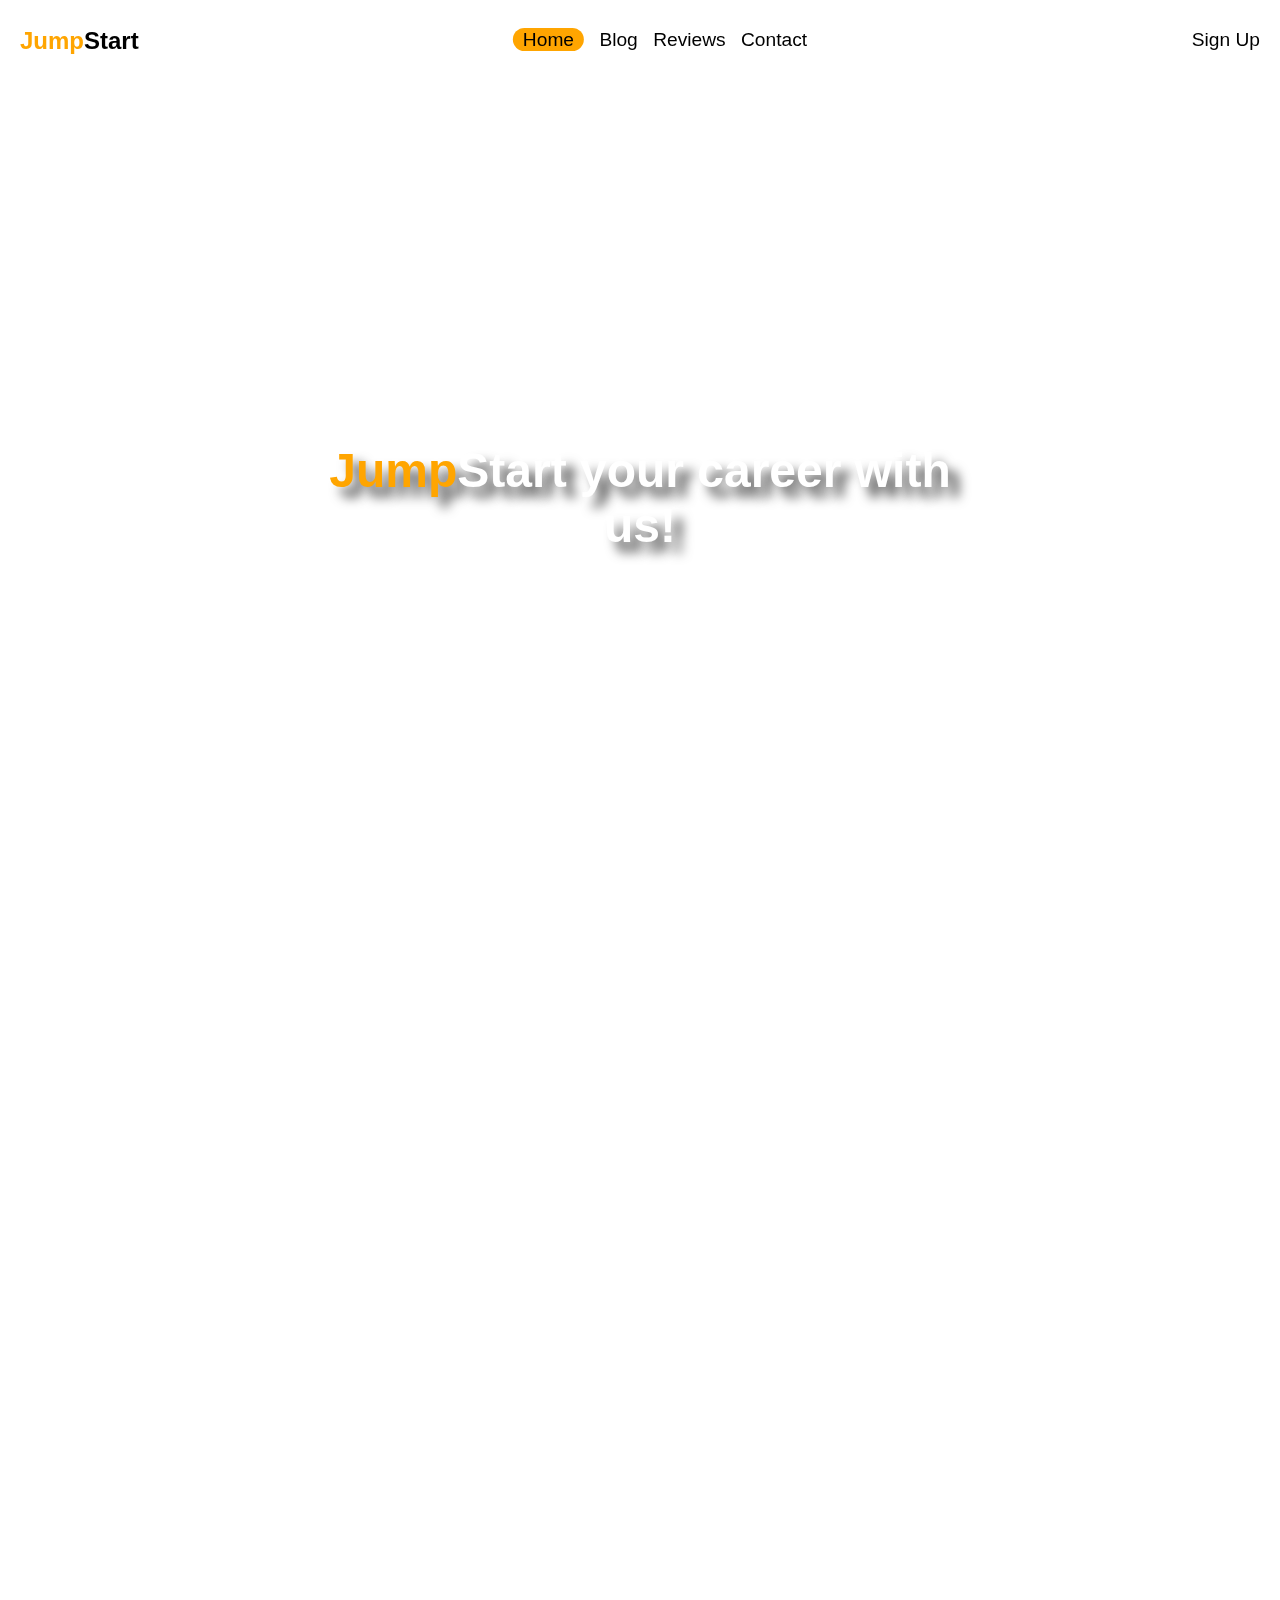
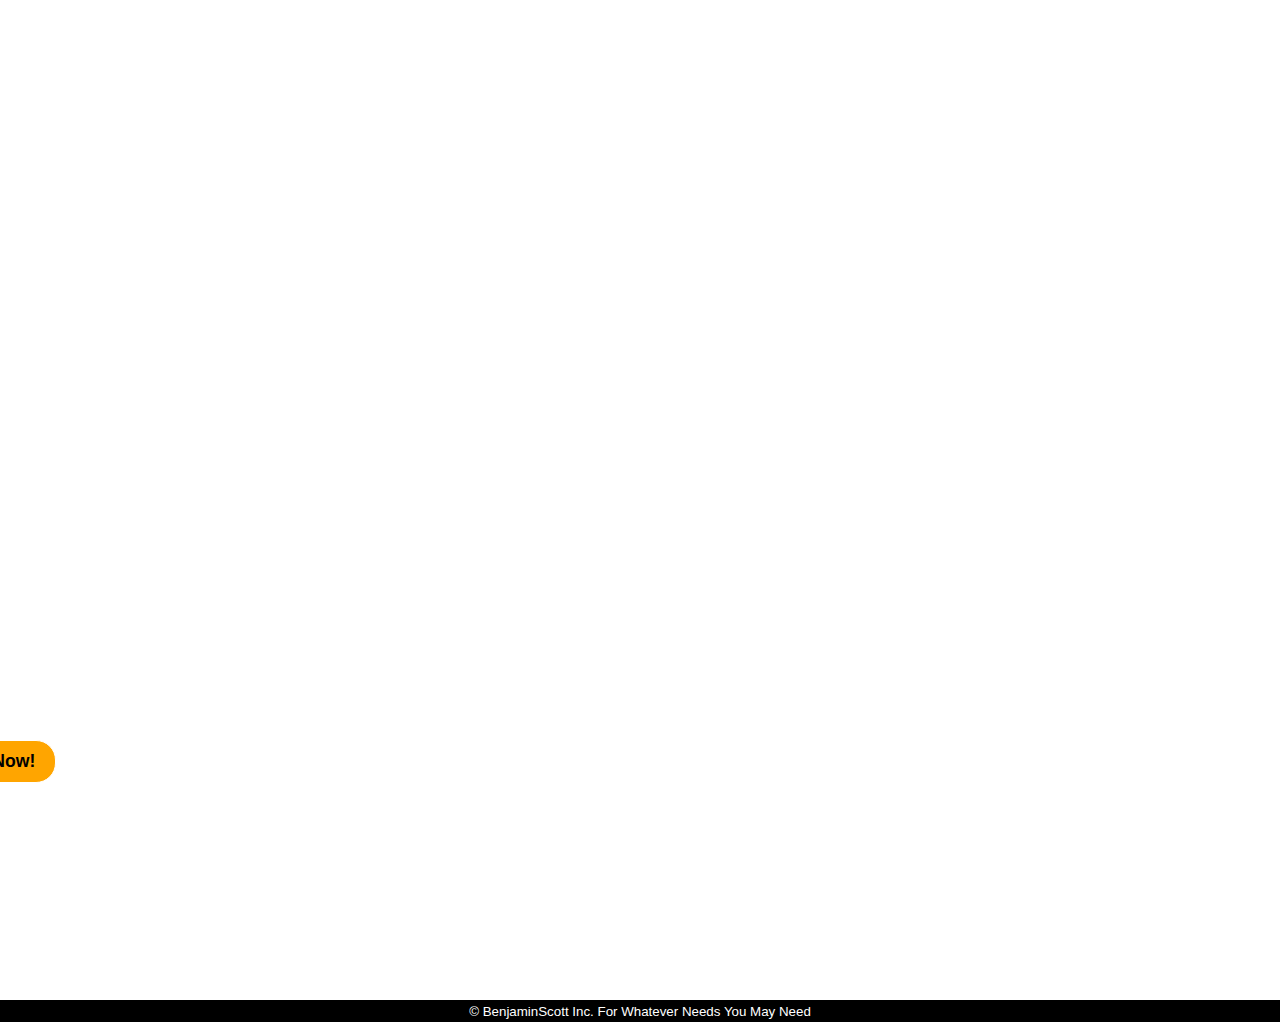
<file: index.html>
<!DOCTYPE html>
<html lang="en">
<head>
    <meta charset="UTF-8">
    <meta name="viewport" content="width=device-width, initial-scale=1.0">
    <title>JumpStart</title>
    <link rel="stylesheet" href="style.css">
    <link rel="stylesheet" href="mobile-style.css" 
    media="screen and (max-width: 500px)">
</head>
<body onscroll="checkLocWithScroll()">
    <div id="img1"></div>
    <div id="img2"></div>
    <div id="firstsection">
        <div id="topofpage">
            <header>
            <h2><a href="index.html"><span class="orange">Jump</span>Start</a></h2>
            </header>
            <nav id="nav_topofpage">
                <ul>
                    <li><a class="current" href="index.html">Home</a></li>
                    <li><a class="" href="blog.html">Blog</a></li>
                    <li><a class="" href="reviews.html">Reviews</a></li>
                    <li><a class="" href="contact.html">Contact</a></li>
                </ul>
            </nav>
            <nav id="nav_toprightofpage">
                <p id="nav_signup"><a  class="" href="sign-up.html">Sign Up</a></p>
                <div onclick="extendNav()" id="extendNav_button" class="big_wrapper">
                    <a href="javascript:void(0)" class="nav">
                        <div class="one blackBg"></div>
                        <div class="two blackBg"></div>
                        <div class="three blackBg"></div>
                    </a>
                </div>
            </nav>
        </div>
        <div id="extended-div">
            <nav id="extended-nav">
                <ul id="extended-list">
                    <li><a href="index.html">Home</a></li>
                    <li><a href="blog.html">Blog</a></li>
                    <li><a href="reviews.html">Reviews</a></li>
                    <li><a href="contact.html">Contact</a></li>
                </ul>
            </nav>
        </div>
        <div id="section"> 
            <h3 id="main-text"><span class="orange">Jump</span>Start your career with us!</h3>
        </div>  
    </div>
    <div id="signUp"><a href="sign-up.html">
        <button class="btn">Sign Up Now!</button></a>
    </div>
    <footer class="blackBg">
        <small class="whiteTxt">&#169 BenjaminScott Inc. For Whatever Needs You May Need</small>
    </footer>
    <script src="app.js"></script>
</body>
</html>
</file>
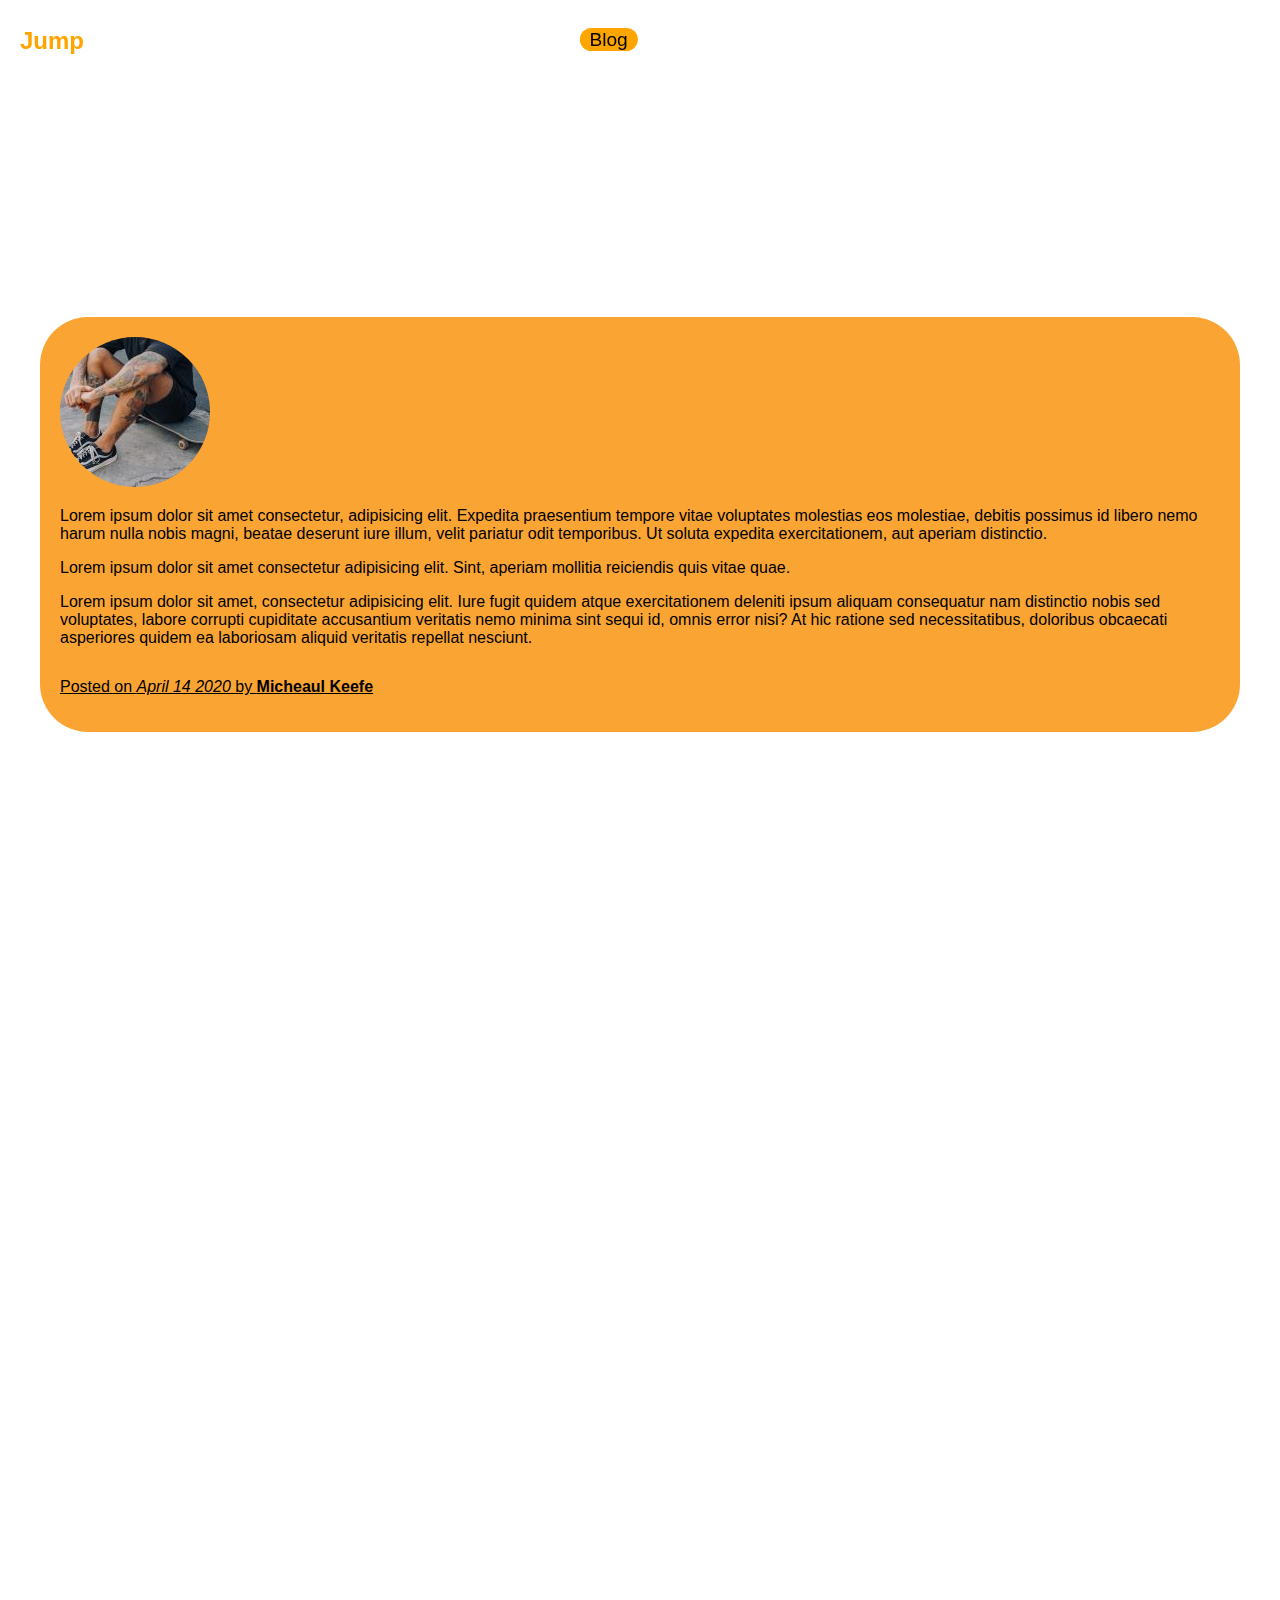
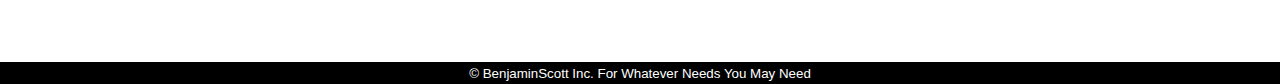
<file: blog.html>
<!DOCTYPE html>
<html lang="en">
<head>
    <meta charset="UTF-8">
    <meta name="viewport" content="width=device-width, initial-scale=1.0">
    <title>JumpStart | Blog</title>
    <link rel="stylesheet" href="style.css">
    <link rel="stylesheet" href="mobile-style.css" 
    media="screen and (max-width: 500px)">
</head>
<body onscroll="checkLocWithScroll2()">
    <div id="firstsection">
        <div id="topofpage">
            <header>
            <h2><a class="whiteTxt" href="index.html"><span class="orange">Jump</span>Start</a></h2>
            </header>
            <nav id="nav_topofpage">
                <ul>
                    <li><a class="whiteTxt" href="index.html">Home</a></li>
                    <li><a class="current" href="blog.html">Blog</a></li>
                    <li><a class="whiteTxt" href="reviews.html">Reviews</a></li>
                    <li><a class="whiteTxt" href="contact.html">Contact</a></li>
                </ul>
            </nav>
            <nav id="nav_toprightofpage">
                <p id="nav_signup"><a  class="whiteTxt" href="sign-up.html">Sign Up</a></p>
                <div onclick="extendNav()" id="extendNav_button" class="big_wrapper">
                    <a href="javascript:void(0)" class="nav">
                        <div class="one whiteBg"></div>
                        <div class="two whiteBg"></div>
                        <div class="three whiteBg"></div>
                    </a>
                </div>
            </nav>
        </div>
        <div id="extended-div">
            <nav id="extended-nav">
                <ul id="extended-list">
                    <li><a href="index.html">Home</a></li>
                    <li><a href="blog.html">Blog</a></li>
                    <li><a href="reviews.html">Reviews</a></li>
                    <li><a href="contact.html">Contact</a></li>
                </ul>
            </nav>
        </div>

        <main id="blog-main">
            <h1 class="whiteTxt">Keeping You Updated</h1>
            <div class="column-container">
                <div id="blog1" class="column-items appear">
                    <img src="images/prof-pic1_small.jpg" alt="">
                    <p>Lorem ipsum dolor sit amet consectetur, adipisicing elit. Expedita praesentium tempore vitae voluptates molestias eos molestiae, debitis possimus id libero nemo harum nulla nobis magni, beatae deserunt iure illum, velit pariatur odit temporibus. Ut soluta expedita exercitationem, aut aperiam distinctio.</p>
                    <p>Lorem ipsum dolor sit amet consectetur adipisicing elit. Sint, aperiam mollitia reiciendis quis vitae quae.</p>
                    <p>Lorem ipsum dolor sit amet, consectetur adipisicing elit. Iure fugit quidem atque exercitationem deleniti ipsum aliquam consequatur nam distinctio nobis sed voluptates, labore corrupti cupiditate accusantium veritatis nemo minima sint sequi id, omnis error nisi? At hic ratione sed necessitatibus, doloribus obcaecati asperiores quidem ea laboriosam aliquid veritatis repellat nesciunt.</p>
                    <p class="extra-linespace">Posted on <em> April 14 2020</em> by <strong> Micheaul Keefe</strong></p>
                </div>
                <div id="blog2" class="column-items">
                    <img src="images/prof-pic2_small.jpg" alt="">
                    <p>Lorem ipsum dolor sit amet consectetur, adipisicing elit. Expedita praesentium tempore vitae voluptates molestias eos molestiae, debitis possimus id libero nemo harum nulla nobis magni, beatae deserunt iure illum, velit pariatur odit temporibus. Ut soluta expedita exercitationem, aut aperiam distinctio.</p>
                    <p>Lorem ipsum dolor sit amet consectetur adipisicing elit. Sint, aperiam mollitia reiciendis quis vitae quae.</p>
                    <p>Lorem ipsum dolor sit amet, consectetur adipisicing elit. Iure fugit quidem atque exercitationem deleniti ipsum aliquam consequatur nam distinctio nobis sed voluptates, labore corrupti cupiditate accusantium veritatis nemo minima sint sequi id, omnis error nisi? At hic ratione sed necessitatibus, doloribus obcaecati asperiores quidem ea laboriosam aliquid veritatis repellat nesciunt.</p>
                    <p class="extra-linespace">Posted on <em> March 30 2020</em> by <strong> John Rad</strong></p>
                </div>
                <div id="blog3" class="column-items">
                    <img src="images/prof-pic3_small.jpg" alt="">
                    <p>Lorem ipsum dolor sit amet consectetur, adipisicing elit. Expedita praesentium tempore vitae voluptates molestias eos molestiae, debitis possimus id libero nemo harum nulla nobis magni, beatae deserunt iure illum, velit pariatur odit temporibus. Ut soluta expedita exercitationem, aut aperiam distinctio.</p>
                    <p>Lorem ipsum dolor sit amet consectetur adipisicing elit. Sint, aperiam mollitia reiciendis quis vitae quae.</p>
                    <p>Lorem ipsum dolor sit amet, consectetur adipisicing elit. Iure fugit quidem atque exercitationem deleniti ipsum aliquam consequatur nam distinctio nobis sed voluptates, labore corrupti cupiditate accusantium veritatis nemo minima sint sequi id, omnis error nisi? At hic ratione sed necessitatibus, doloribus obcaecati asperiores quidem ea laboriosam aliquid veritatis repellat nesciunt.</p>
                    <p class="extra-linespace">Updated on <em> March 15 2020 </em> by <strong> Mary Flowers</strong></p>
                </div>
            </div>
        </main>

        <footer class="blackBg">
            <small class="whiteTxt">&#169 BenjaminScott Inc. For Whatever Needs You May Need</small>
        </footer>
    <script src="app.js"></script>
</body>
</html>
</file>
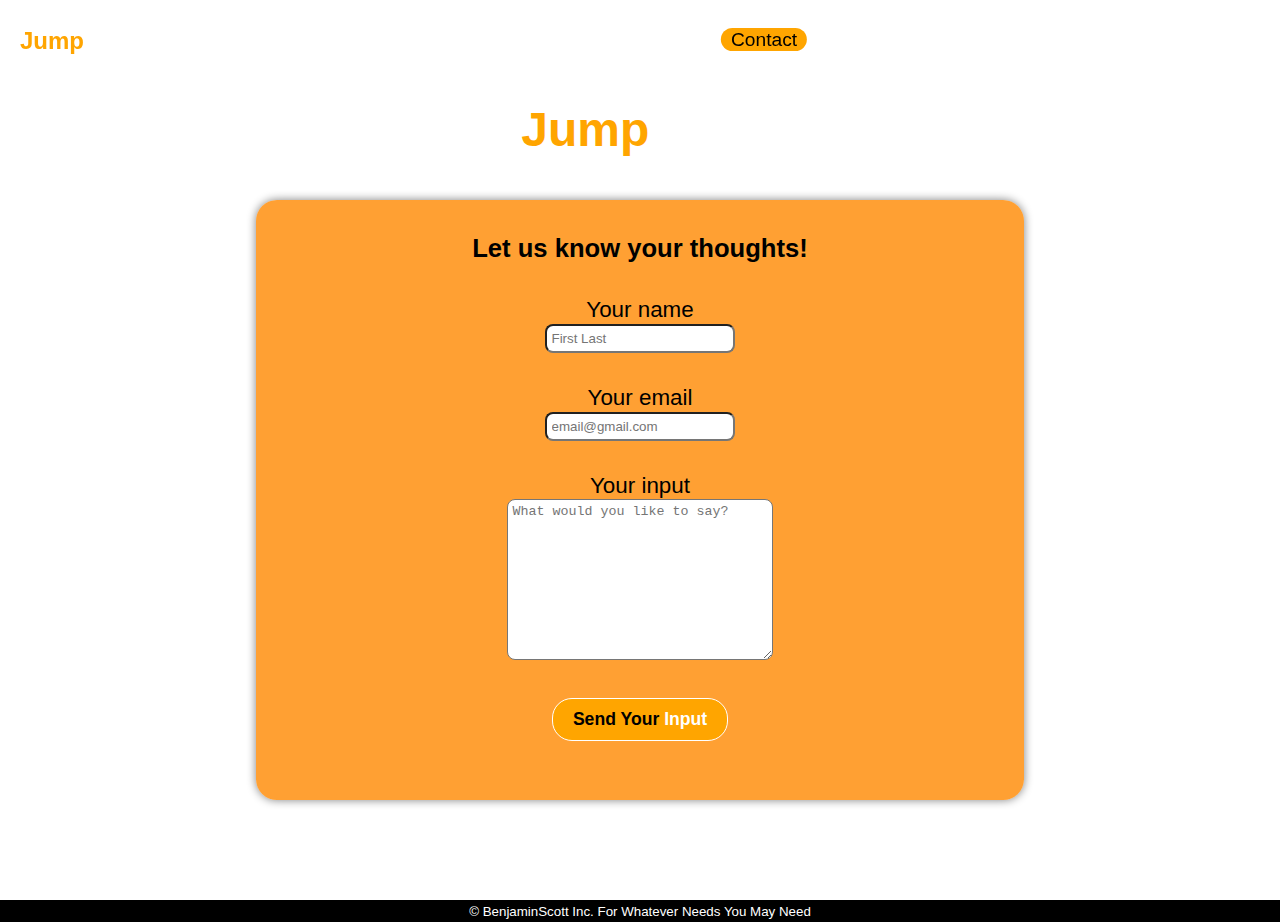
<file: contact.html>
<!DOCTYPE html>
<html lang="en">
<head>
    <meta charset="UTF-8">
    <meta name="viewport" content="width=device-width, initial-scale=1.0">
    <title>JumpStart | Contact</title>
    <link rel="stylesheet" href="style.css">
    <link rel="stylesheet" href="mobile-style.css" 
    media="screen and (max-width: 500px)">
</head>
<body>
    <div id="contact_bg-img"></div>
    <div id="firstsection">
        <div id="topofpage">
            <header>
            <h2><a class="whiteTxt" href="index.html"><span class="orange">Jump</span>Start</a></h2>
            </header>
            <nav id="nav_topofpage">
                <ul>
                    <li><a class="whiteTxt" href="index.html">Home</a></li>
                    <li><a class="whiteTxt" href="blog.html">Blog</a></li>
                    <li><a class="whiteTxt" href="reviews.html">Reviews</a></li>
                    <li><a class="current" href="contact.html">Contact</a></li>
                </ul>
            </nav>
            <nav id="nav_toprightofpage">
                <p id="nav_signup"><a  class="whiteTxt" href="sign-up.html">Sign Up</a></p>
                <div onclick="extendNav()" id="extendNav_button" class="big_wrapper">
                    <a href="javascript:void(0)" class="nav">
                        <div class="one whiteBg"></div>
                        <div class="two whiteBg"></div>
                        <div class="three whiteBg"></div>
                    </a>
                </div>
            </nav>
        </div>
        <div id="extended-div">
            <nav id="extended-nav">
                <ul id="extended-list">
                    <li><a href="index.html">Home</a></li>
                    <li><a href="blog.html">Blog</a></li>
                    <li><a href="reviews.html">Reviews</a></li>
                    <li><a href="contact.html">Contact</a></li>
                </ul>
            </nav>
        </div>
        <h1 id="sign-up_jumpstart"><a class="whiteTxt" href="index.html"><span class="orange">Jump</span>Start</a></h2>
        <div id="sign-up_bg" class="actually-contact">
            <header><h4 class="center">Let us know your thoughts!</h4></header>
            <div class="center">
                <label for="name">Your name</label>
                <br>
                <input type="name" name="name" id="name" placeholder="First Last">
            </div>
            <div class="center">
                <label for="email">Your email</label>
                <br>
                <input type="email" name="email" id="email" placeholder="email@gmail.com">
            </div>
            <div class="center">
                <label for="comments">Your input</label>
                <br>
                <textarea name="comments" id="comments" cols="30" rows="10" placeholder="What would you like to say?"></textarea>
            </div>
            <div class="center">
                <button id="send-input_btn" class="btn">Send Your <span class="whiteTxt">Input</span></button>
            </div>
            
        </div>
        <footer class="blackBg">
            <small class="whiteTxt">&#169 BenjaminScott Inc. For Whatever Needs You May Need</small>
        </footer>
    <script src="app.js"></script>
</body>
</html>
</file>
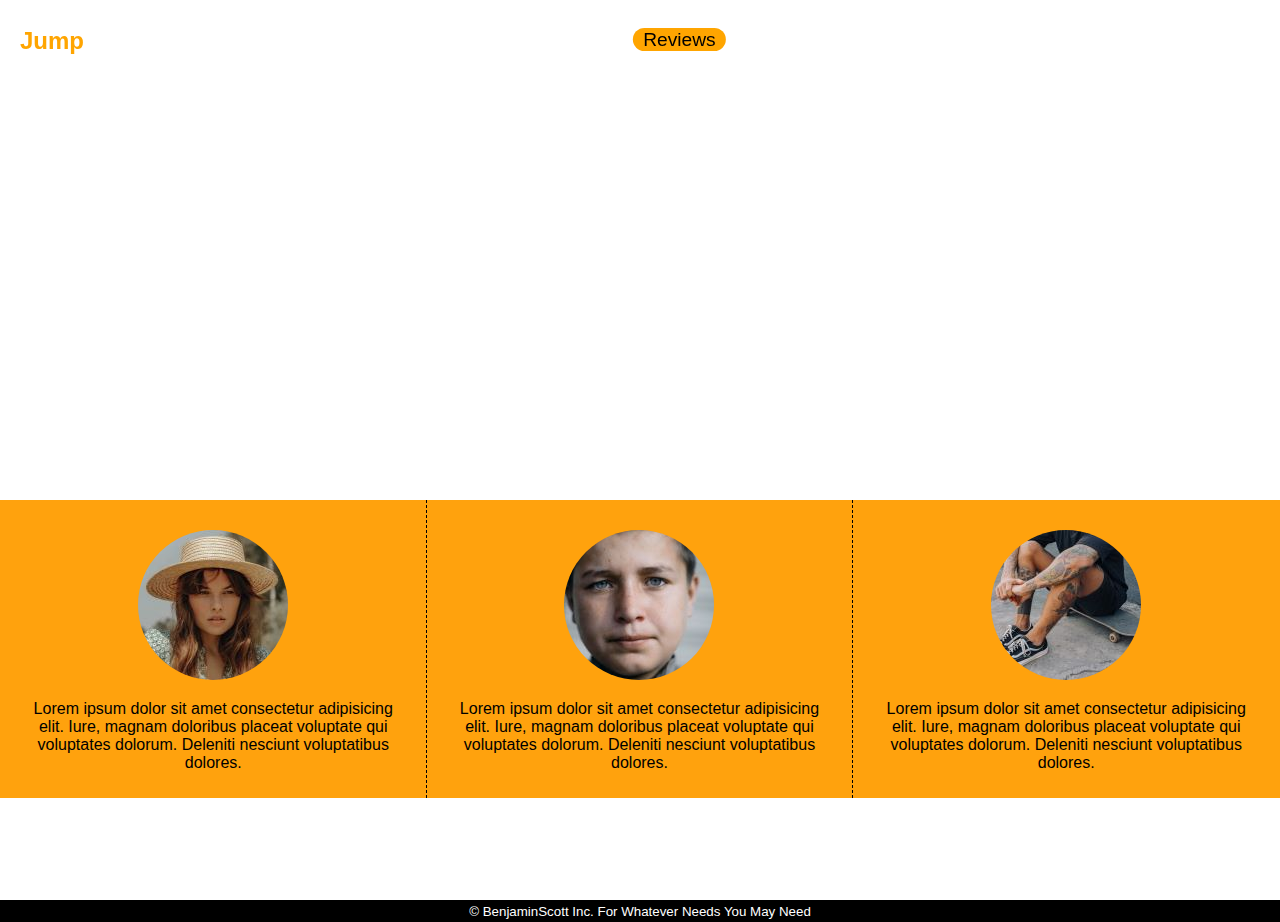
<file: reviews.html>
<!DOCTYPE html>
<html lang="en">
<head>
    <meta charset="UTF-8">
    <meta name="viewport" content="width=device-width, initial-scale=1.0">
    <title>JumpStart | Reviews</title>
    <link rel="stylesheet" href="style.css">
    <link rel="stylesheet" href="mobile-style.css" 
    media="screen and (max-width: 500px)">
</head>
<body>
    <div id="img3"></div>
    <div id="firstsection">
        <div id="topofpage">
            <header>
            <h2><a class="whiteTxt" href="index.html"><span class="orange">Jump</span>Start</a></h2>
            </header>
            <nav id="nav_topofpage">
                <ul>
                    <li><a class="whiteTxt" href="index.html">Home</a></li>
                    <li><a class="whiteTxt" href="blog.html">Blog</a></li>
                    <li><a class="current" href="reviews.html">Reviews</a></li>
                    <li><a class="whiteTxt" href="contact.html">Contact</a></li>
                </ul>
            </nav>
            <nav id="nav_toprightofpage">
                <p id="nav_signup"><a  class="whiteTxt" href="sign-up.html">Sign Up</a></p>
                <div onclick="extendNav()" id="extendNav_button" class="big_wrapper">
                    <a href="javascript:void(0)" class="nav">
                        <div class="one whiteBg"></div>
                        <div class="two whiteBg"></div>
                        <div class="three whiteBg"></div>
                    </a>
                </div>
            </nav>
        </div>
        <div id="extended-div">
            <nav id="extended-nav">
                <ul id="extended-list">
                    <li><a href="index.html">Home</a></li>
                    <li><a href="blog.html">Blog</a></li>
                    <li><a href="reviews.html">Reviews</a></li>
                    <li><a href="contact.html">Contact</a></li>
                </ul>
            </nav>
        </div>
        <h1 id="reviewTitle">Our Current Most Popular Reviews</h1>
        <section id="main-reviewBox">
            <div id="review-box1" class="reviewBox borderBottom borderRight">
                <img src="/images/prof-pic3_small.jpg" alt="somebody">
                <p>Lorem ipsum dolor sit amet consectetur adipisicing elit. Iure, magnam doloribus placeat voluptate qui voluptates dolorum. Deleniti nesciunt voluptatibus dolores.</p>
            </div>
            <div id="review-box2" class="reviewBox borderBottom borderRight">
                <img src="/images/prof-pic2_small.jpg" alt="somebody">
                <p>Lorem ipsum dolor sit amet consectetur adipisicing elit. Iure, magnam doloribus placeat voluptate qui voluptates dolorum. Deleniti nesciunt voluptatibus dolores.</p>
            </div>
            <div id="review-box3" class="reviewBox">
                <img src="/images/prof-pic1_small.jpg" alt="somebody">
                <p>Lorem ipsum dolor sit amet consectetur adipisicing elit. Iure, magnam doloribus placeat voluptate qui voluptates dolorum. Deleniti nesciunt voluptatibus dolores.</p>
            </div>
        </section>
        <footer class="blackBg">
            <small class="whiteTxt">&#169 BenjaminScott Inc. For Whatever Needs You May Need</small>
        </footer>
    <script src="app.js"></script>
</body>
</html>
</file>
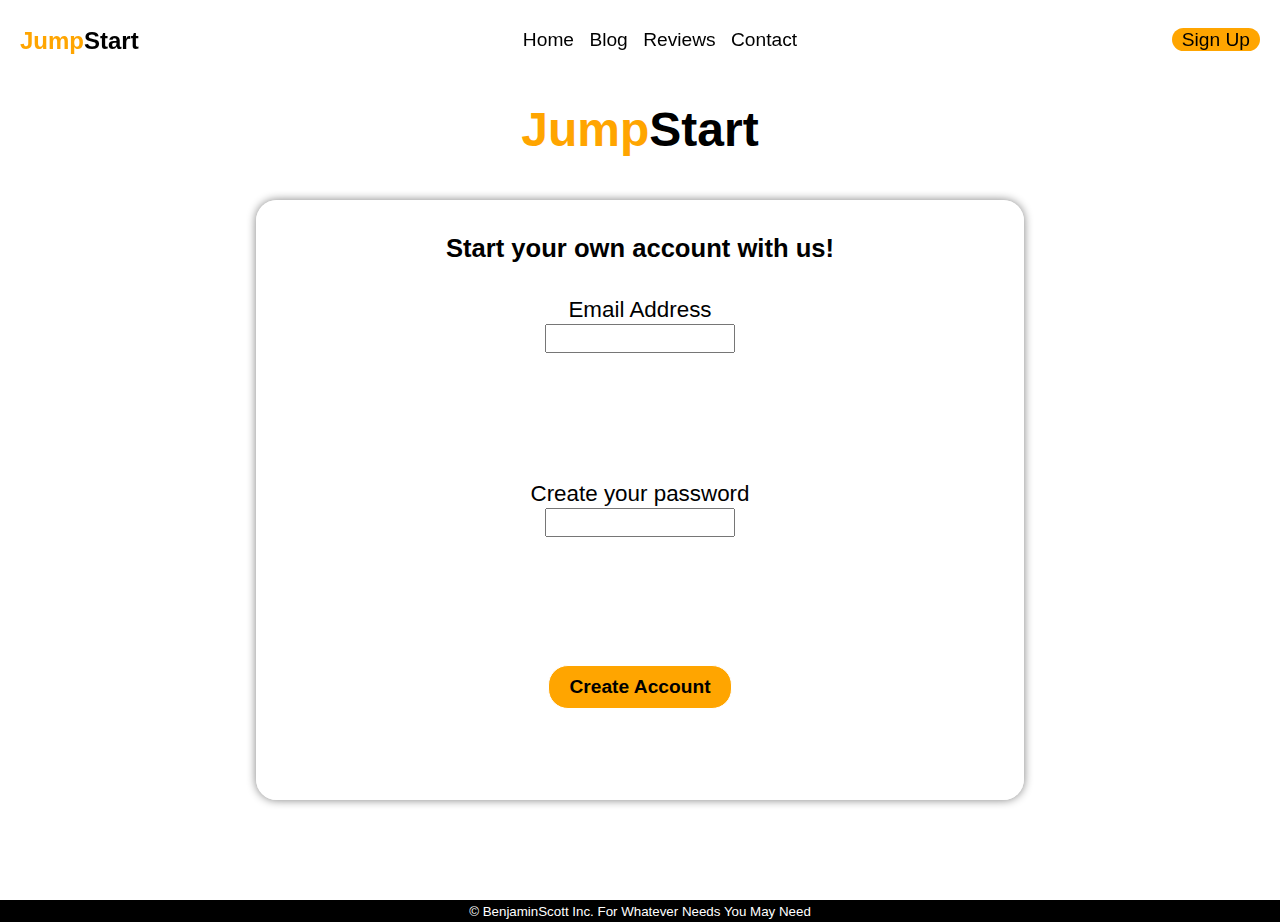
<file: sign-up.html>
<!DOCTYPE html>
<html lang="en">
<head>
    <meta charset="UTF-8">
    <meta name="viewport" content="width=device-width, initial-scale=1.0">
    <title>JumpStart | Sign Up</title>
    <link rel="stylesheet" href="style.css">
    <link rel="stylesheet" href="mobile-style.css" 
    media="screen and (max-width: 500px)">
</head>
<body>
    <div id="sign-up_bg-img"></div>
    <div id="firstsection">
        <div id="topofpage">
            <header>
            <h2><a class="" href="index.html"><span class="orange">Jump</span>Start</a></h2>
            </header>
            <nav id="nav_topofpage">
                <ul>
                    <li><a class="" href="index.html">Home</a></li>
                    <li><a class="" href="blog.html">Blog</a></li>
                    <li><a class="" href="reviews.html">Reviews</a></li>
                    <li><a class="" href="contact.html">Contact</a></li>
                </ul>
            </nav>
            <nav id="nav_toprightofpage">
                <p id="nav_signup"><a  class="current" href="">Sign Up</a></p>
                <div onclick="extendNav()" id="extendNav_button" class="big_wrapper">
                    <a href="javascript:void(0)" class="nav">
                        <div class="one blackBg"></div>
                        <div class="two blackBg"></div>
                        <div class="three blackBg"></div>
                    </a>
                </div>
            </nav>
        </div>
        <div id="extended-div">
            <nav id="extended-nav">
                <ul id="extended-list">
                    <li><a href="index.html">Home</a></li>
                    <li><a href="blog.html">Blog</a></li>
                    <li><a href="reviews.html">Reviews</a></li>
                    <li><a href="contact.html">Contact</a></li>
                </ul>
            </nav>
        </div>
        <h1 id="sign-up_jumpstart"><a class="" href="index.html"><span class="orange">Jump</span>Start</a></h2>
        <div id="sign-up_bg">
            <header><h4 class="center">Start your own account with us!</h4></header>
            <div class="center">
                <label for="email">Email Address</label>
                <br>
                <input type="email" name="email" id="email">
            </div>
            <div class="center">
                <label for="password">Create your password</label>
                <br>
                <input type="password" name="password" id="password">
            </div>
            <div class="center">
                <button id="create-account_btn" class="btn">Create Account</button>
            </div>
            
        </div>
        <footer class="blackBg">
            <small class="whiteTxt">&#169 BenjaminScott Inc. For Whatever Needs You May Need</small>
        </footer>
    <script src="app.js"></script>
</body>
</html>
</file>
<file: style.css>
html,
body {
  margin: 0;
  padding: 0;
  height: 100%;
}

body {
  font-size: medium;
  font-family: "Franklin Gothic Medium", "Arial Narrow", Arial, sans-serif;
}

#nav_topofpage li {
  display: inline;
  text-align: center;
  margin: 0 5px 0 5px;
}

#nav_toprightofpage {
  font-size: 1.2em;
}

#nav_topofpage {
  position: fixed;
  top: 10px;
  left: 50%;
  transform: translate(-50%);
  font-size: 1.2em;
  margin: 0 100px 0 0;
}

#topofpage header {
  position: fixed;
  top: 7px;
  left: 20px;
}

#main-text {
  position: fixed;
  left: 50%;
  top: 50%;
  transform: translate(-50%, -50%);
  font-size: 3em;
  text-align: center;
  opacity: 1;
  transition: opacity 0.4s;
  color: white;
  text-shadow: rgb(65, 65, 65) 10px 10px 12px;
}

#main-text.fade-out {
  opacity: 0;
}

/* Img */
#img1 {
  background: url("https://images.pexels.com/photos/346529/pexels-photo-346529.jpeg?cs=srgb&dl=pexels-bri-schneiter-346529.jpg&fm=jpg")
    no-repeat center center/cover;
  height: 1300px;
  filter: brightness(120%);
  filter: saturate(80%);
}

#img2 {
  background: url("https://images.pexels.com/photos/421759/pexels-photo-421759.jpeg?cs=srgb&dl=pexels-jonathan-petersson-421759.jpg&fm=jpg")
    no-repeat center center/cover;
  height: 1300px;
  filter: saturate(60%) brightness(80%);
}

#signUp {
  position: absolute;
  top: 2340px;
  left: -100px;
  transition: ease-in-out 1s;
  border: none;
}

#signUp.revealed {
  left: 50%;
  transform: translate(-50%);
}

/* Utility */
a {
  color: black;
  text-decoration: none;
}

a:hover {
  color: orange;
}

.orange {
  color: orange;
}

.btn {
  font-family: "Segoe UI", Tahoma, Geneva, Verdana, sans-serif;
  font-weight: bold;
  font-size: 1.1rem;
  background-color: orange;
  border: white solid thin;
  text-align: center;
  border-radius: 20px;
  padding: 10px 20px;
}

.btn:hover {
  background-image: linear-gradient(
    to bottom right,
    rgb(212, 118, 3),
    rgb(251, 251, 139)
  );
  cursor: pointer;
  border: rgb(255, 223, 163) solid thin;
}

.btn:active {
  background-image: rgb(110, 61, 0);
}

.current,
.current:hover {
  background-color: orange;
  padding: 1px 10px;
  border-radius: 0.8rem;
  color: black;
}

.whiteTxt {
  color: white;
}

.darkGreyTxt {
  color: rgb(32, 32, 32);
}

.whiteBg {
  background-color: white;
}

.blackBg {
  background-color: black;
}

.borderRight {
  border-right: 1px black dashed;
  border-bottom: none;
  border-top: none;
  border-left: none;
}

.center {
  text-align: center;
}

.extra-linespace {
  display: inline-block;
  margin-top: 15px;
  text-decoration: underline;
}

#main-text.light-gray {
  color: lightgray;
}

#extended-div.extend {
  right: 0px;
}

#extended-div {
  position: fixed;
  right: -200px;
  top: 60px;
  text-align: left;
  width: 120px;
  background-color: rgba(255, 166, 0, 0.8);
  margin: 0;
  padding: 0 10px 0 0;
  border-radius: 20px 0 0 20px;
  transition: ease-in-out 0.6s;
  box-shadow: 5px 5px 10px rgb(54, 54, 54);
  z-index: 1;
}

#extended-list {
  list-style-type: none;
  margin: 0 10px 0 0;
}

#extended-list li {
  margin: 40px 0 40px 0;
  text-decoration: underline;
}

#nav_signup {
  position: fixed;
  top: 10px;
  right: 20px;
}

#extendNav_button {
  position: fixed;
  top: 30px;
  right: 20px;
}

.nav div {
  height: 3px;
  margin: 3px 0;
  border-radius: 2px;
  transition: 0.7s;
}

.one {
  width: 20px;
}

.two {
  width: 11px;
}

.three {
  width: 16px;
}

.nav.extended div {
  width: 20px;
}

.nav div,
.one,
.two,
.three {
  display: none;
}

/* Review Page */
#reviewTitle {
  position: absolute;
  top: 300px;
  text-align: center;
  width: 100%;
  color: white;
  font-size: 3rem;
}

#main-reviewBox img {
  border-radius: 5rem;
}

#img3 {
  background: url("https://images.pexels.com/photos/753325/pexels-photo-753325.jpeg?cs=srgb&dl=pexels-julius-silver-753325.jpg&fm=jpg")
    no-repeat center center/cover;
  height: 100%;
}

#main-reviewBox {
  box-sizing: border-box;
  display: flex;
  flex-wrap: wrap;
  justify-content: center;
  position: absolute;
  top: 500px;
  background-color: rgba(255, 157, 0, 0.95);
  width: 100%;
}

/* this gives each review box borderbox styling */
.reviewBox {
  box-sizing: border-box;
  padding: 30px 20px 10px 20px;
  width: 33.3%;
  min-width: 300px;
  text-align: center;
}

/* Sign Up Page */
#sign-up_bg-img {
  background: url("https://images.pexels.com/photos/205002/pexels-photo-205002.jpeg?cs=srgb&dl=pexels-heiner-205002.jpg&fm=jpg")
    no-repeat center center/cover;
  height: 100vh;
}

#sign-up_bg {
  background-color: rgba(255, 255, 255, 0.8);
  position: absolute;
  top: 200px;
  left: 20%;
  height: 600px;
  width: 60%;
  box-shadow: gray 0 0 10px;
  font-size: 1.4rem;
  border-radius: 1.3rem;
}

#sign-up_bg header h4 {
  font-size: 1.6rem;
  padding: 0 10px;
}

#sign-up_jumpstart {
  position: absolute;
  top: 70px;
  width: 100%;
  text-align: center;
  color: black;
  font-size: 3rem;
}

#sign-up_bg input,
#sign-up_bg textarea {
  margin-bottom: 8rem;
  padding: 0.3rem;
}

#create-account_btn {
  font-size: 1.2rem;
}

/* Contact Page */
#sign-up_bg.actually-contact {
  background-color: rgba(255, 136, 0, 0.8);
}

#sign-up_bg.actually-contact input,
#sign-up_bg.actually-contact textarea {
  margin-bottom: 2rem;
  border-radius: 0.5rem;
}

#contact_bg-img {
  background: url("https://images.pexels.com/photos/210288/pexels-photo-210288.jpeg?cs=srgb&dl=pexels-pixabay-210288.jpg&fm=jpg")
    no-repeat center center/cover;
  height: 100vh;
}

#contact-main div .column-container {
  padding: 100px;
}

.column-item {
  flex: 1;
  line-height: 15px;
  margin-bottom: 60px;
}

.column-item label {
  font-size: 1.2em;
  margin-bottom: 10px;
}

.column-item input,
.column-item textarea {
  border-radius: 0.5rem;
  padding: 2px 5px;
}

/* Blog Page */
#blog-main {
  background: url("https://images.pexels.com/photos/132037/pexels-photo-132037.jpeg?cs=srgb&dl=pexels-pok-rie-132037.jpg&fm=jpg")
    no-repeat center center/cover;
  display: inline-block;
}

#blog-main h1 {
  display: inline-block;
  width: 100%;
  margin-top: 140px;
  text-align: center;
  font-size: 3rem;
}

#blog-main .column-container {
  margin-top: 50px;
  padding: 40px;
}

#blog-main .column-container .column-items.appear {
  background: rgba(248, 141, 0, 0.8);
  border-radius: 3rem;
  margin-bottom: 20px;
  padding: 20px;
  opacity: 1;
  transition: 0.8s;
}

#blog-main .column-container .column-items img {
  border-radius: 5rem;
}

#blog-main .column-container .column-items {
  background: rgba(248, 141, 0, 0.8);
  border-radius: 3rem;
  margin-bottom: 20px;
  padding: 20px;
  opacity: 0;
  transition: 0.8s;
}

/* Footer */
footer {
  text-align: center;
  padding: 2px;
}
</file>
<file: mobile-style.css>
#signUp {
  position: absolute;
  top: 2440px;
  left: -100px;
  transition: ease-in-out 1s;
  border: none;
}

#signUp.revealed {
  left: 50%;
  transform: translate(-50%);
}

/* this borderbottom only works in mobile */
.borderBottom {
  border-bottom: 1px black solid;
  border-top: none;
  border-right: none;
  border-left: none;
}

#main-text {
  top: 45%;
}

#nav_topofpage {
  visibility: hidden;
}

#extended-div.extend {
  right: 0px;
}

#nav_signup {
  position: fixed;
  top: 10px;
  right: 70px;
}

.nav div,
.one,
.two,
.three {
  display: block;
}

#reviewTitle {
  top: 200px;
  width: 100%;
  color: white;
  font-size: 3rem;
}

#img3 {
  height: 1600px;
}

#sign-up_bg {
  left: 0%;
  width: 100%;
}

#contact-main div .column-container {
  padding: 200px 0 0;
}

#blog-main h1 {
  font-size: 2.6rem;
}

#blog-main .column-container {
  margin-top: 10px;
}
</file>
